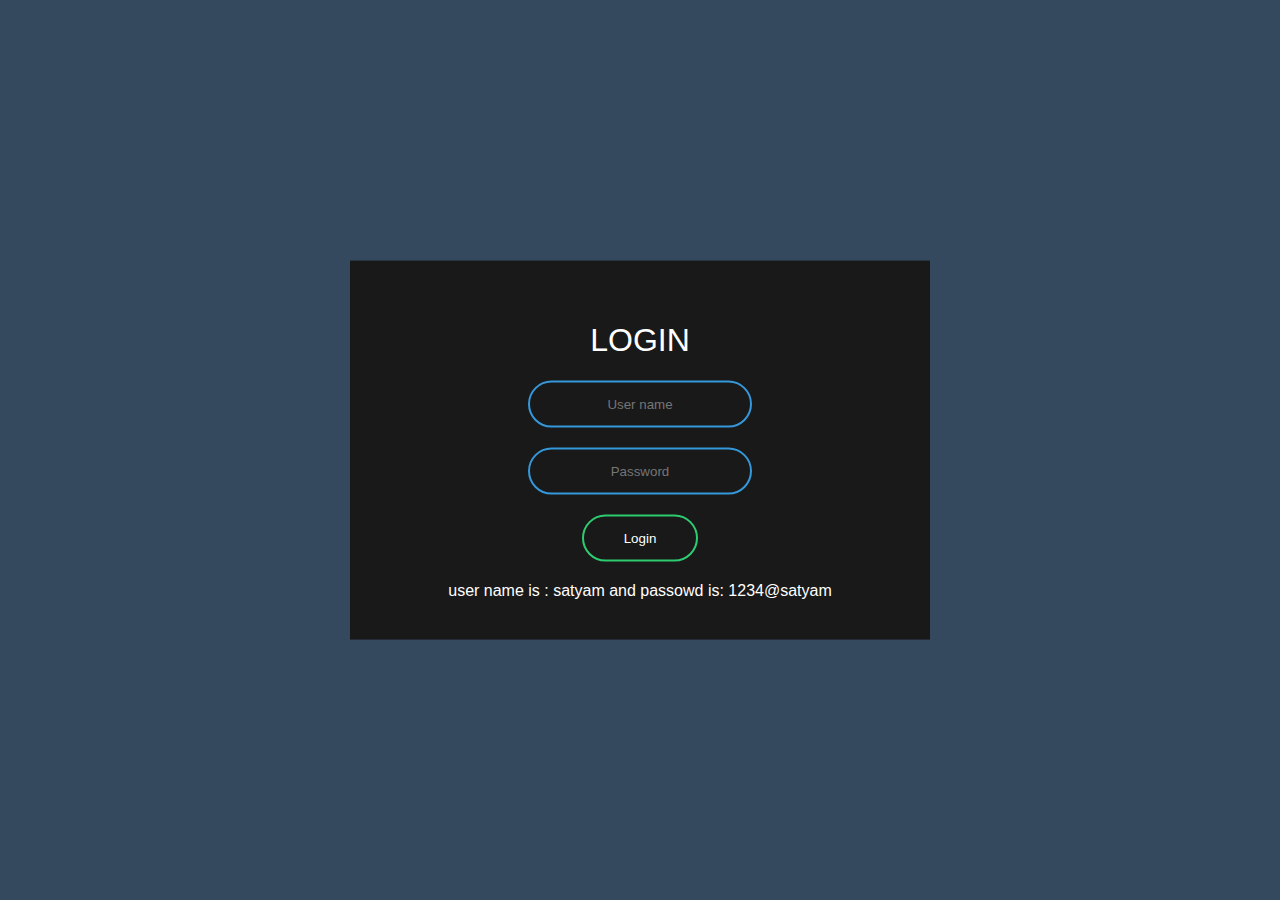
<file: index.html>
<!DOCTYPE html>
<html>
<head>
	<title>login page</title>
	<link rel="stylesheet" href="style.css">
	<script src="log.js">
		
	</script>
</head>
<body class="b">
	<form class="box" action="index.html" method="post">
	<h1>Login</h1>
	<input type="text" id="username" name="username" placeholder="User name">
	<input type="password" id="password" name="pasword" placeholder="Password">
	<input type="button" id="submit" value="Login" onclick="validate()">
	<span class="wht">user name is : satyam  and passowd is: 1234@satyam</span>

    </form>
</body>
</html>
</file>
<file: style.css>
.b{
	margin: 0;
	padding: 0;
	font-family: sans-serif;
	background: #34495e;
}
.box{
	width:500px;
	padding: 40px;
	position: absolute;
	top: 50%;
	left: 50%;
	transform: translate(-50%,-50%);
	background:#191919;
	text-align: center;
}
.box h1{
	color:white;
	text-transform: uppercase;
	font-weight: 500; 
}
.box input[type="text"],.box input[type="password"]{
	border:0;
	background:none;
	display: block;
	margin: 20px auto;
	text-align: center;
	border: 2px solid #3498db;
	padding: 14px 10px;
	width: 200px;
	outline: none;
	color: white;
	border-radius: 24px;
	transition: 0.25s;
}
.box input[type="text"]:focus,.box input[type="password"]:focus{
	width: 280px;
	border-color: #2ecc71;
}
.box input[type="button"]{
	border:0;
	background:none;
	display:block;
	margin: 20px auto;
	text-align: center;
	border: 2px solid #2ecc71;
	padding: 14px 40px;
	outline: none;
	color: white;
	border-radius: 24px;
	transition: 0.25s;
	cursor: pointer;
}
.box input[type="button"]:hover{
  background:#2ecc71;

}
.wht{
	color: white;
}
</file>
